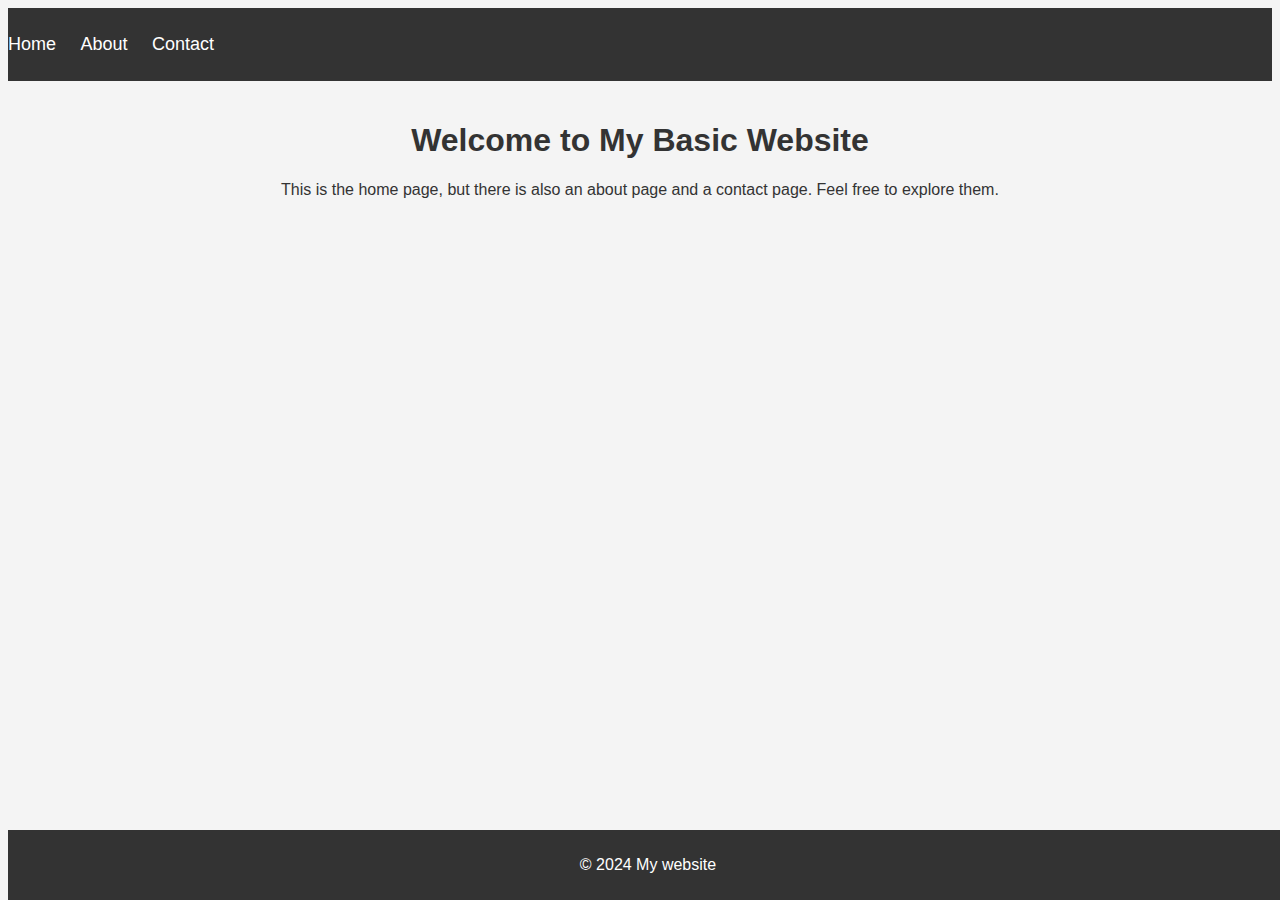
<file: My Website/index.html>
<!DOCTYPE html>
<html lang=""en">
<head>
    <meta charset="UTF-8">
    <meta name="viewport" content="width=device-width, initial-scale=1.0">
    <title>Home - My Website</title>
    <link rel="stylesheet" href="css/styles.css">
</head>
<body>
    <header>
        <nav>
            <ul>
                <li><a href="index.html">Home</a></li>
                <li><a href="about.html">About</a></li>
                <li><a href="contact.html">Contact</a></li>
            </ul>
        </nav>
    </header>

    <main>
        <h1>Welcome to My Basic Website</h1>
        <p>This is the home page, but there is also an about page and a contact page. Feel free to explore them.</p>     
    </main>

    <footer>
        <p>&copy; 2024 My website</p>
    </footer>

    <script src="js/script.js"></script>
</body>
</html>
</file>
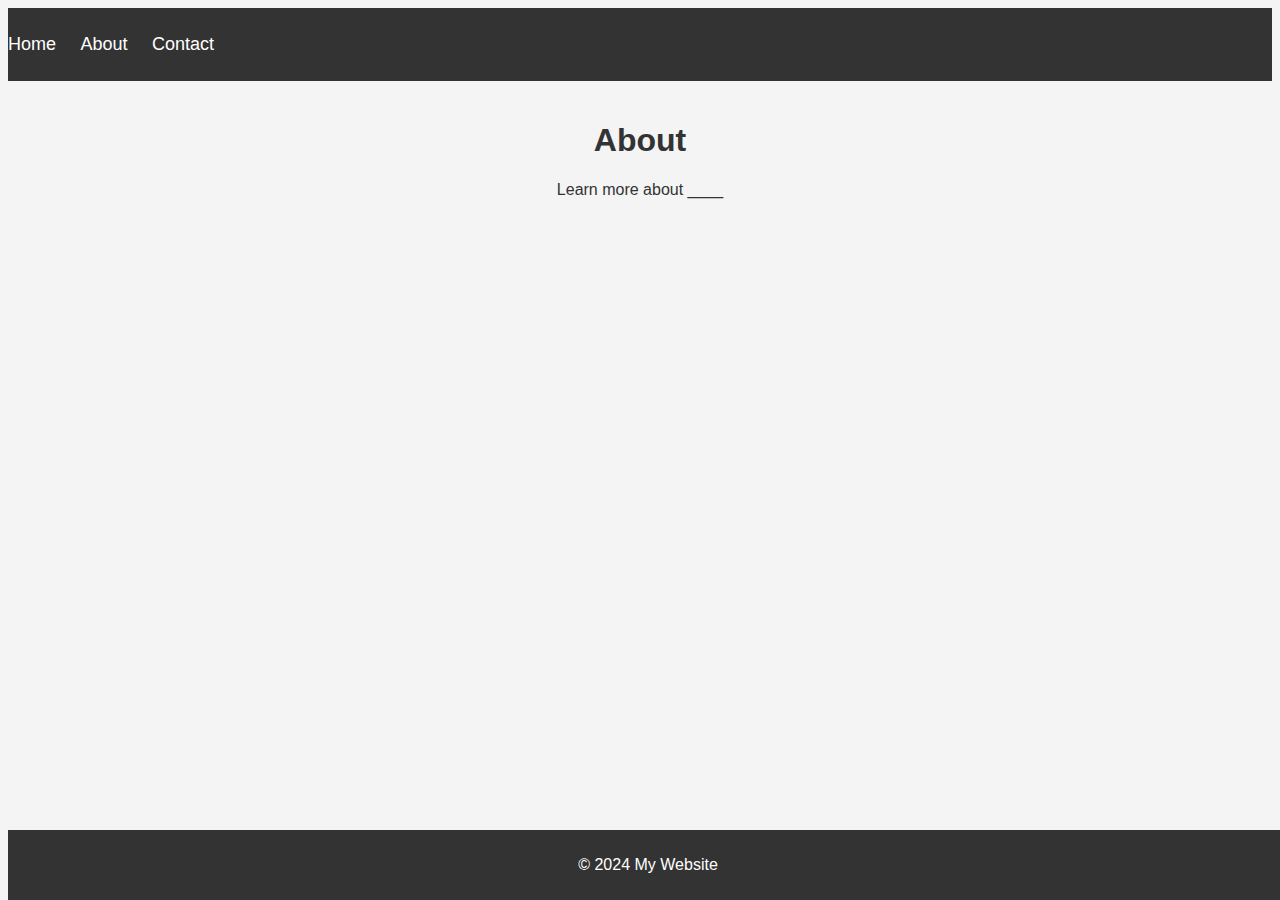
<file: My Website/about.html>
<!DOCTYPE html>
<html lang="en">
<head>
    <meta charset="UTF-8">
    <meta name="viewport" content="width=device-width, initial-scale=1.0">
    <title>About - My Website</title>
    <link rel="stylesheet" href="css/styles.css">
</head>

<body>
    <header>
        <nav>
            <ul>
                <li><a href="index.html">Home</a></li>
                <li><a href="about.html">About</a></li>
                <li><a href="contact.html">Contact</a></li>
            </ul>
        </nav>
    </header>

    <main>
        <h1>About</h1>
        <p>Learn more about ____</p>
    </main>

    <footer>
        <p>&copy; 2024 My Website</p>
    </footer>

    <script src="js/script.js"></script>
</body>
</html>
</file>
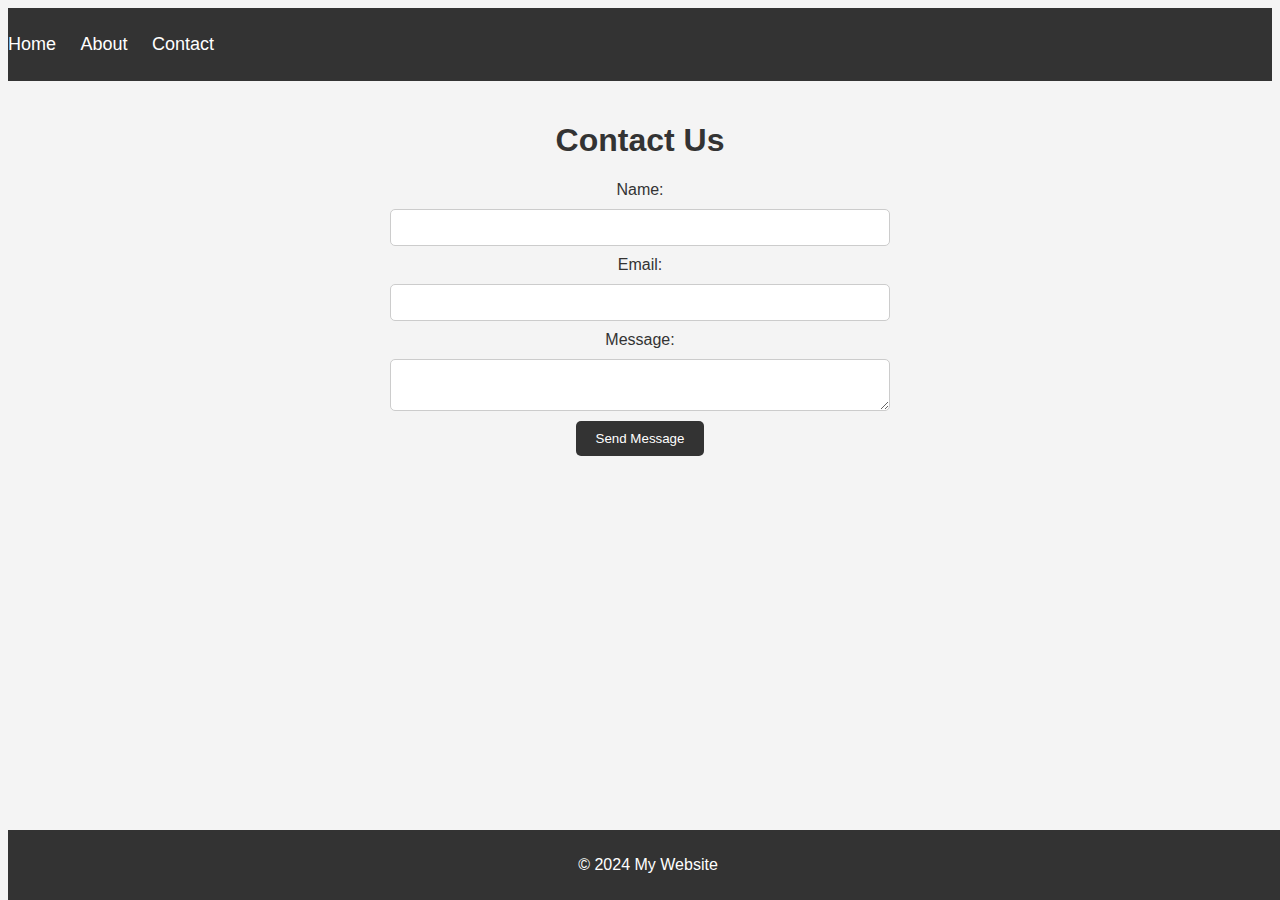
<file: My Website/contact.html>
<!DOCTYPE html>
<html lang="en">
    <head>
        <meta charset="UTF-8">
        <meta name="viewport" content="width=device-width, initial-scale=1.0">
        <title>Contact - My Website</title>
        <link rel="stylesheet" href="css/styles.css">
    </head>
    <body>
        <header>
            <nav>
                <ul>
                    <li><a href="index.html">Home</a></li>
                    <li><a href="about.html">About</a></li>
                    <li><a href="contact.html">Contact</a></li>
                </ul>
            </nav>
        </header>

        <main>
            <h1>Contact Us</h1>
            <form id="contactform">
                <label for="name">Name:</label>
                <input type="text" id="name" name="name" required>

                <label for="email">Email:</label>
                <input type="email" id="email" name="email" required>

                <label for="message">Message:</label>
                <textarea id="message" name="message" required></textarea>
                
                <button type="submit">Send Message</button>
            </form>
        </main>

        <footer>
            <p>&copy; 2024 My Website</p>
        </footer>

        <script src=""js/script.js></script>
    </body>
</html>
</file>
<file: My Website/css/styles.css>
* {
    margin: o;
    padding: 0;
    box-sizing: border-box;
}

body {
    font-family: Arial, sans-serif;
    background-color: #f4f4f4;
    color: #333;
}

header {
    background-color: #333;
    padding: 10px 0;
}

header nav ul li {
    display: inline;
    margin-right: 20px;
}

header nav ul li a {
    color: white;
    text-decoration: none;
    font-size: 18px;
}

main {
    padding: 20px;
    max-width: 1000px;
    margin: 0 auto;
    text-align: center;
}

footer {
    background-color: #333;
    color: white;
    padding: 10px 0;
    text-align: center;
    position: fixed;
    width: 100%;
    bottom: 0;
}

form {
    display: flex;
    flex-direction: column;
    align-items: center;
}

form label, form input, form textarea {
    margin-bottom: 10px;
    width: 100%;
    max-width: 500px;
}

form input, form textarea {
    padding: 10px;
    border: 1px solid #ccc;
    border-radius: 5px;
}

button {
    padding: 10px 20px;
    background-color: #333;
    color: white;
    border: none;
    border-radius: 5px;
    cursor: pointer;
}

button:hover {
    background-color: #555;
}

#formMessage {
    font-size: 16px;
    margin-top: 20px;
    text-align: center;
}
</file>
